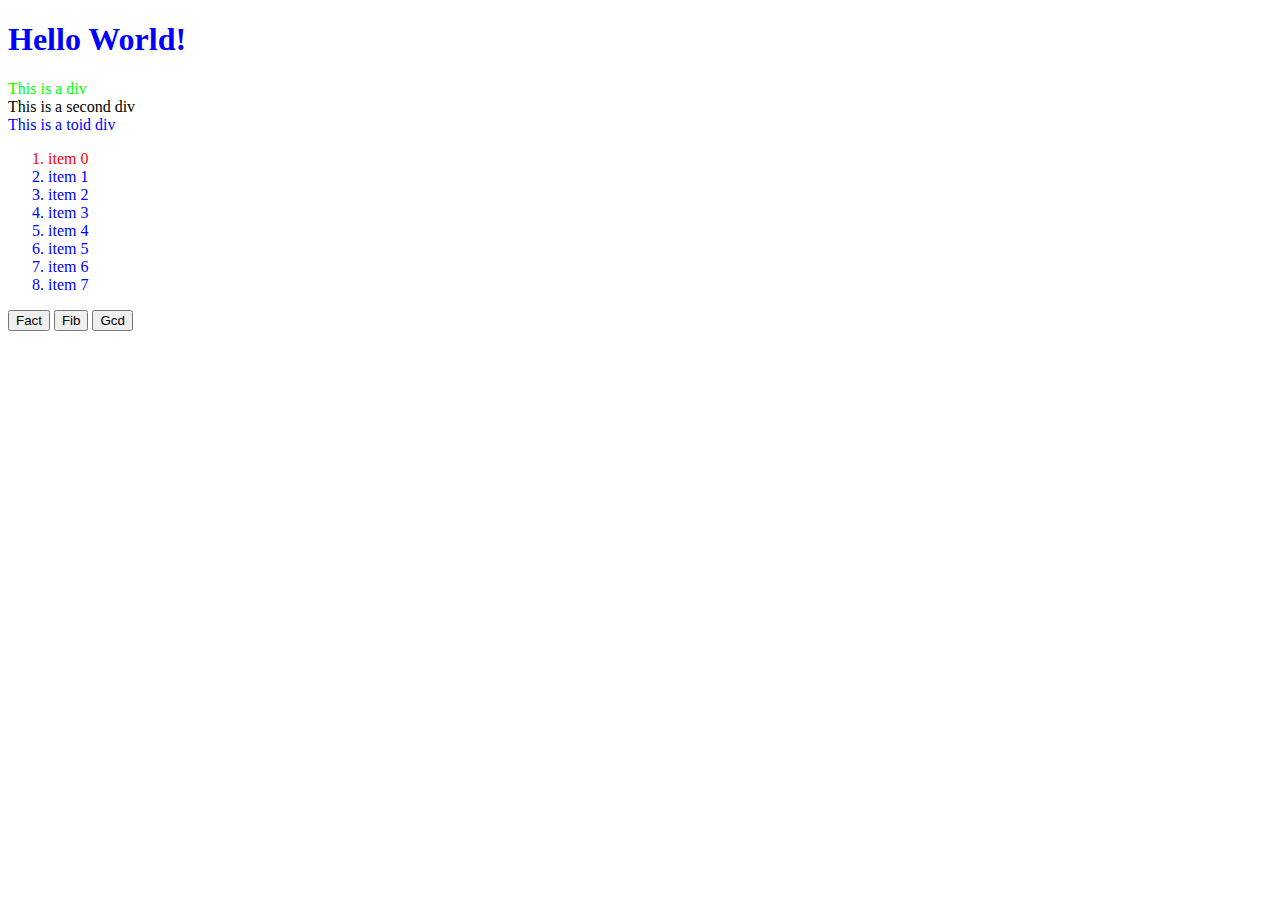
<file: 28_jsdom/index.html>
<!DOCTYPE html>

<!--
     Team Phantom Tollbooth :: Clyde Sinclair, Fierce Dragon
     SoftDev pd0
     K28 -- Manipulating the DOM
     2023-04-05w
   --------------------------------------------------
-->

<html lang="en">
  <!-- HTML file for exploring JavaScript interactions with the DOM -->

  <head>
    <meta charset="utf-8">
    <style>
      .red   {color : #ff0000;}
      .green {color : #00ff00;}
      .blue  {color : #0000ff;}
    </style>
  </head>

  <body>
    <h1 id="h" class="blue">Hello World!</h1>

    <div id="div1" class="green">This is a div</div>
    <div id="div2">This is a second div</div>
    <div class="blue">This is a toid div</div>

    <ol id="thelist">
      <li class="">item 0</li>
      <li class="green blue">item 1</li>
      <li class="green blue">item 2</li>
      <li class="red green blue">item 3</li>
      <li class="red green blue">item 4</li>
      <li class="green blue">item 5</li>
      <li class="green blue">item 6</li>
      <li class="">item 7</li>
    </ol>

    <button id = "a">Fact</button>
    <button id = "b">Fib</button>
    <button id = "c">Gcd</button>

    <script src="dommy_consolery.js"></script>

  </body>
</html>
</file>
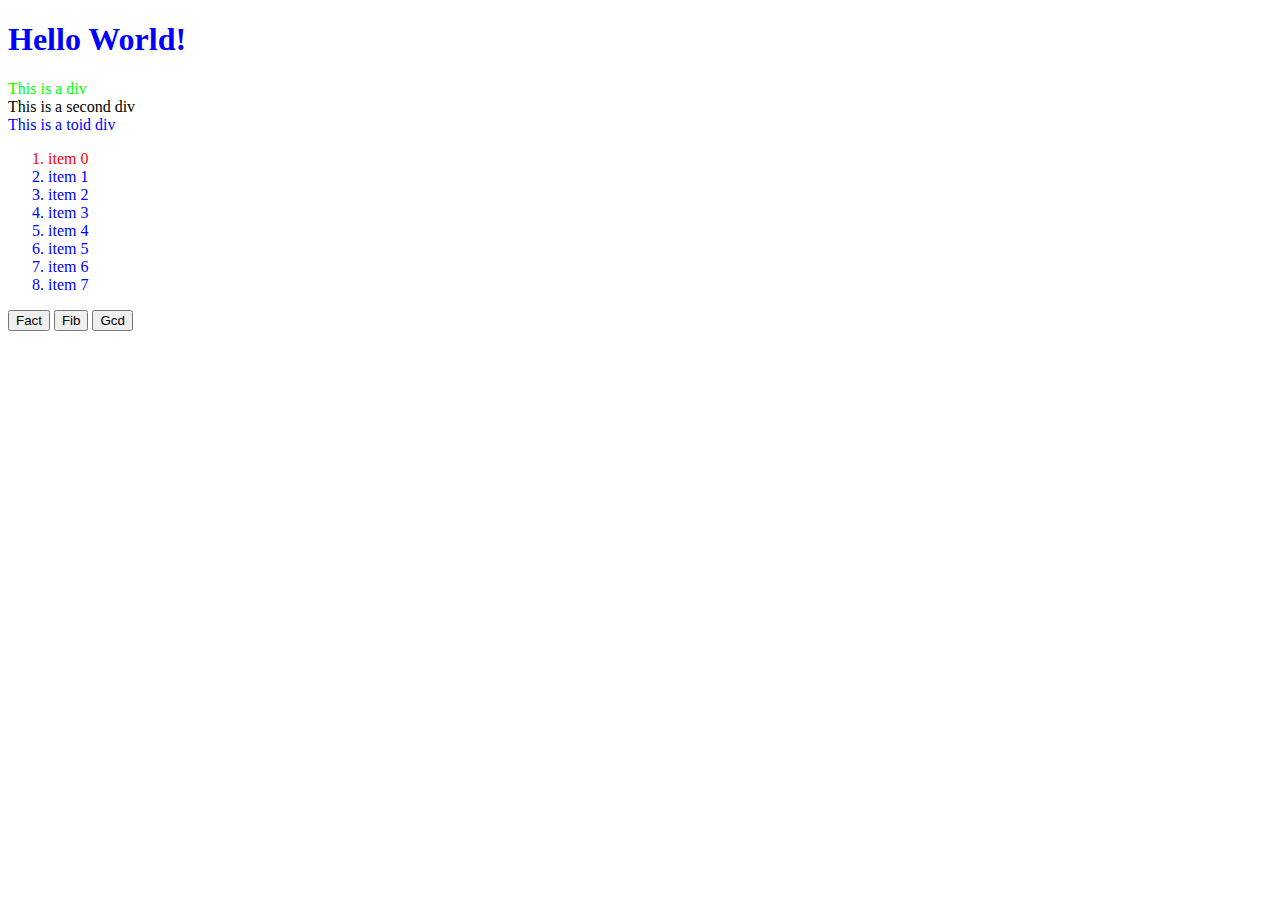
<file: 29_jsdom/index.html>
<!DOCTYPE html>

<!--
     Team Phantom Tollbooth :: Clyde Sinclair, Fierce Dragon
     SoftDev pd0
     K28 -- Manipulating the DOM
     2023-04-05w
   --------------------------------------------------
-->

<html lang="en">
  <!-- HTML file for exploring JavaScript interactions with the DOM -->

  <head>
    <meta charset="utf-8">
    <style>
      .red   {color : #ff0000;}
      .green {color : #00ff00;}
      .blue  {color : #0000ff;}
    </style>
  </head>

  <body>
    <h1 id="h" class="blue">Hello World!</h1>

    <div id="div1" class="green">This is a div</div>
    <div id="div2">This is a second div</div>
    <div class="blue">This is a toid div</div>

    <ol id="thelist">
      <li class="">item 0</li>
      <li class="green blue">item 1</li>
      <li class="green blue">item 2</li>
      <li class="red green blue">item 3</li>
      <li class="red green blue">item 4</li>
      <li class="green blue">item 5</li>
      <li class="green blue">item 6</li>
      <li class="">item 7</li>
    </ol>

    <button id = "a">Fact</button>
    <button id = "b">Fib</button>
    <button id = "c">Gcd</button>

    <div id="fac_tests"></div>
    <div id="fib_tests"></div>
    <div id="gcd_tests"></div>


    <script src="dommy_consolery.js"></script>

  </body>
</html>
</file>
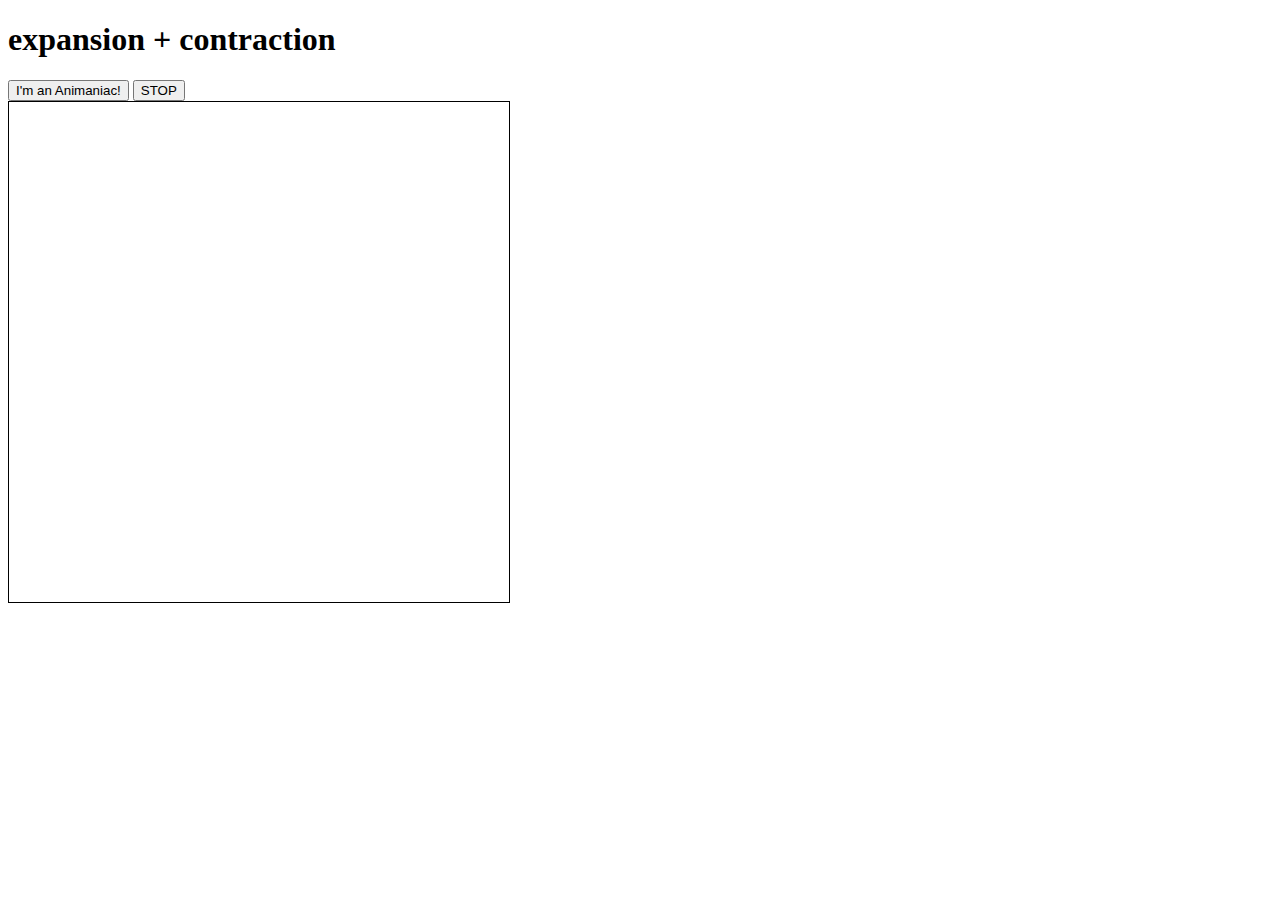
<file: 31_jsanim/index.html>
<!DOCTYPE html>
<html lang="en">
  <!-- Team Ringbearers :: Frodo Baggins, Bilbo Baggins
       SoftDev pd0
       K31 -- canvas based JS animation
       2023-04-25t

       HTML file for JavaScript canvas work
  -->

  <head>
    <meta charset="utf-8"/>
    <title>The State of Animania</title>
  </head>

  <style>
    #playground { border: 1px solid black }
  </style>

  <h1>expansion + contraction</h1>

  <div>
    <button id="buttonCircle">
      I'm an Animaniac!
    </button>

    <button id="buttonStop">
      STOP
    </button>
  </div>

  <canvas width="500" height="500" id="playground">
  </canvas>

  <script src="animate.js"></script>

</html>
</file>
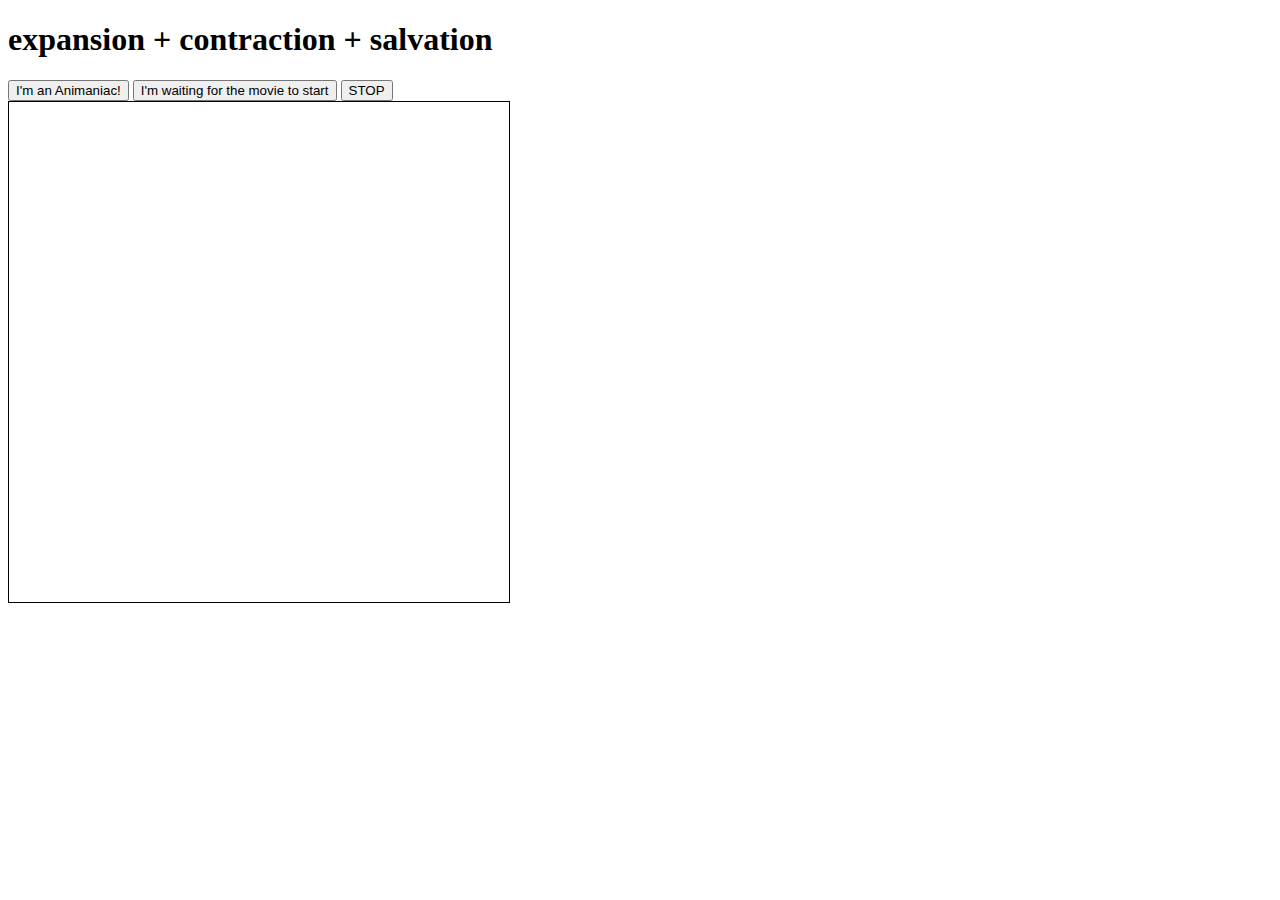
<file: 32_jsanim/index.html>
<!DOCTYPE html>
<html lang="en">
  <!-- Team Ringbearers :: Frodo Baggins, Bilbo Baggins
       SoftDev pd0
       K31 -- canvas based JS animation
       2023-04-25t

       HTML file for JavaScript canvas work
  -->

  <head>
    <meta charset="utf-8"/>
    <title>The State of Animania</title>
  </head>

  <style>
    #playground { border: 1px solid black }
  </style>

  <h1>expansion + contraction + salvation </h1>

  <div>
    <button id="circle">
      I'm an Animaniac!
    </button>

    <button id="dvd">
        I'm waiting for the movie to start
      </button>
  
    <button id="stop">
      STOP
    </button>
  </div>

  <canvas width="500" height="500" id="playground">
  </canvas>

  <script src="animate.js"></script>

</html>
</file>
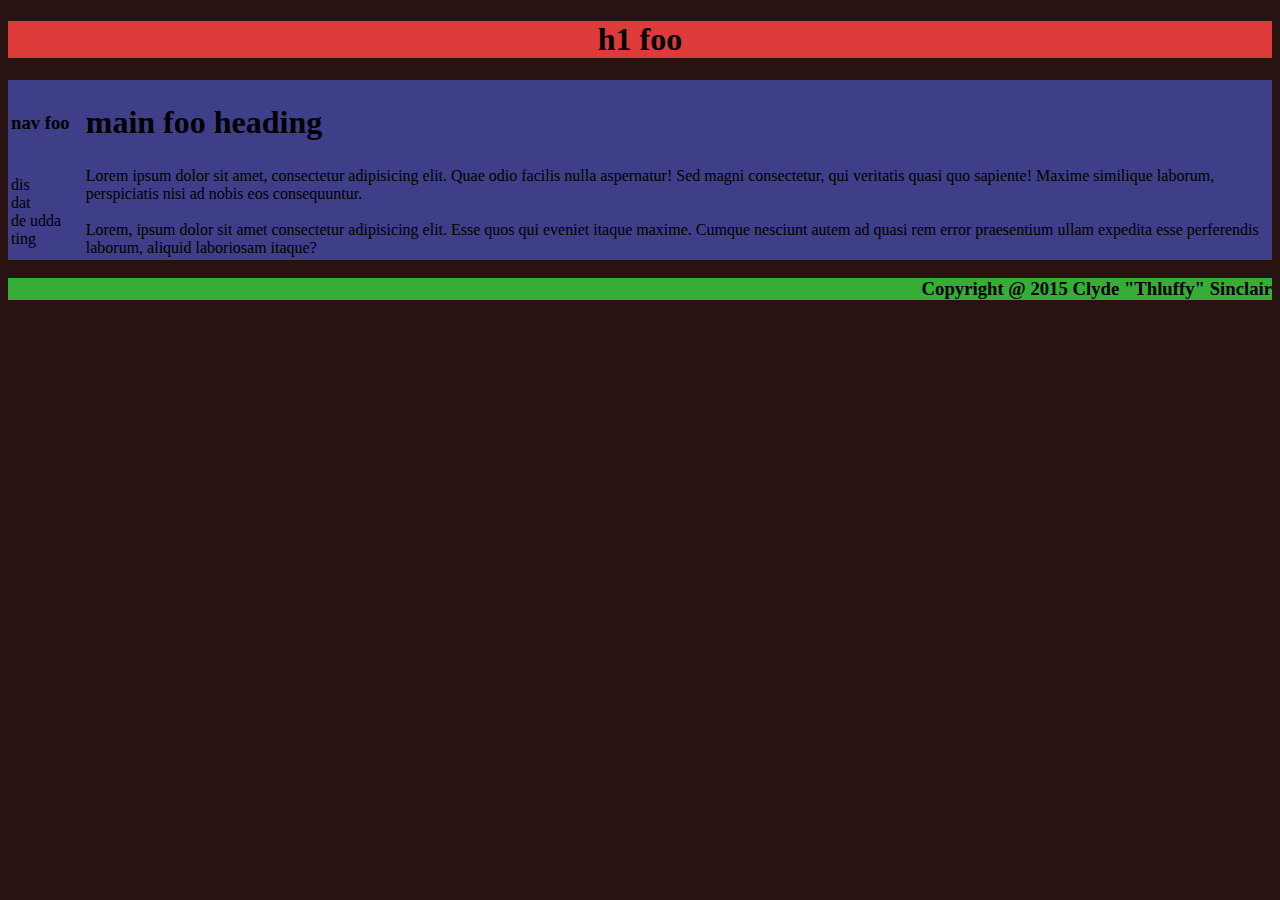
<file: 14_css/templates/index.html>
<!DOCTYPE html>
<html>
    <head>
        <title>mimic</title>
        <link   rel="stylesheet" 
                type="text/css"
                href="../static/style.css">
    </head>
    <body>
        <div class="top">
            <h1>h1 foo</h1>
        </div>
        <div class="middle">
            <table>
                <tr>
                    <th><h3>nav foo</h3></th>
                    <th><h1>main foo heading</h1></th>
                </tr>
                    <td>dis<br>dat<br>de udda ting</td>
                    <td>Lorem ipsum dolor sit amet, consectetur adipisicing elit. Quae odio facilis nulla aspernatur! Sed magni consectetur, qui veritatis quasi quo sapiente! Maxime similique laborum, perspiciatis nisi ad nobis eos consequuntur.<br>
                    <br>
                    Lorem, ipsum dolor sit amet consectetur adipisicing elit. Esse quos qui eveniet itaque maxime. Cumque nesciunt autem ad quasi rem error praesentium ullam expedita esse perferendis laborum, aliquid laboriosam itaque?
                    </td>
            </table>
        </div>
        <div class="bottom">
            <h3>Copyright @ 2015 Clyde "Thluffy" Sinclair</h3>
        </div>
    </body>
</html>
</file>
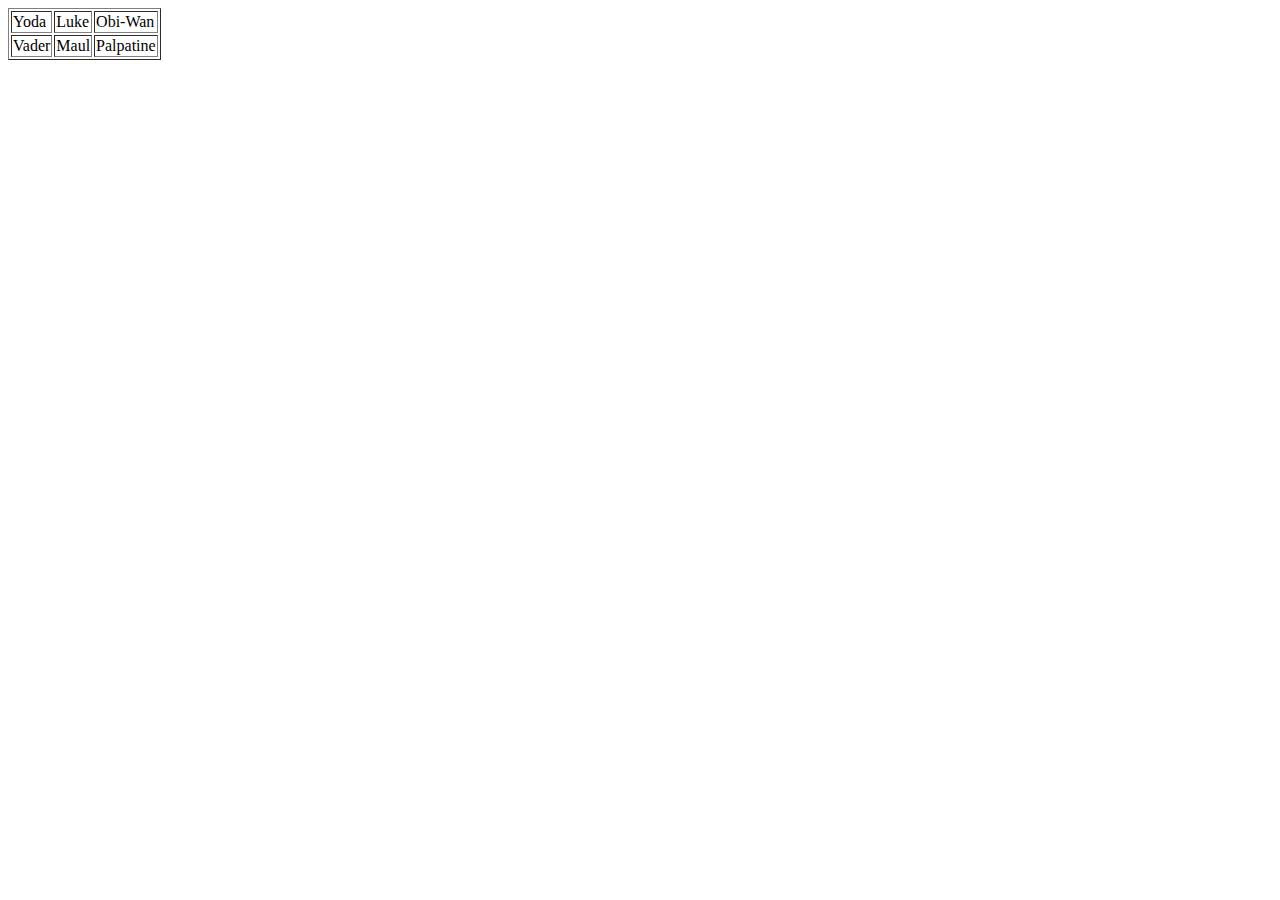
<file: 33_jsprop/1/index.html>
<!DOCTYPE html>
<!-- Clyde Sinclair
     SoftDev pd0
     Spring 2023
     HTML file for exploring DOM event propogation using JavaScript
-->

<html lang="en">
  <head>
    <meta charset="utf-8"/>
    <title>
      Event Propagation Demo
    </title>
  </head>

  <body>
    <table border="1">
      <tr>
        <td>Yoda</td>
        <td>Luke</td>
        <td>Obi-Wan</td>
      </tr>
      <tr>
        <td>Vader</td>
        <td>Maul</td>
        <td>Palpatine</td>
      </tr>
    </table>

    <script src="events.js"></script>
  </body>

</html>
</file>
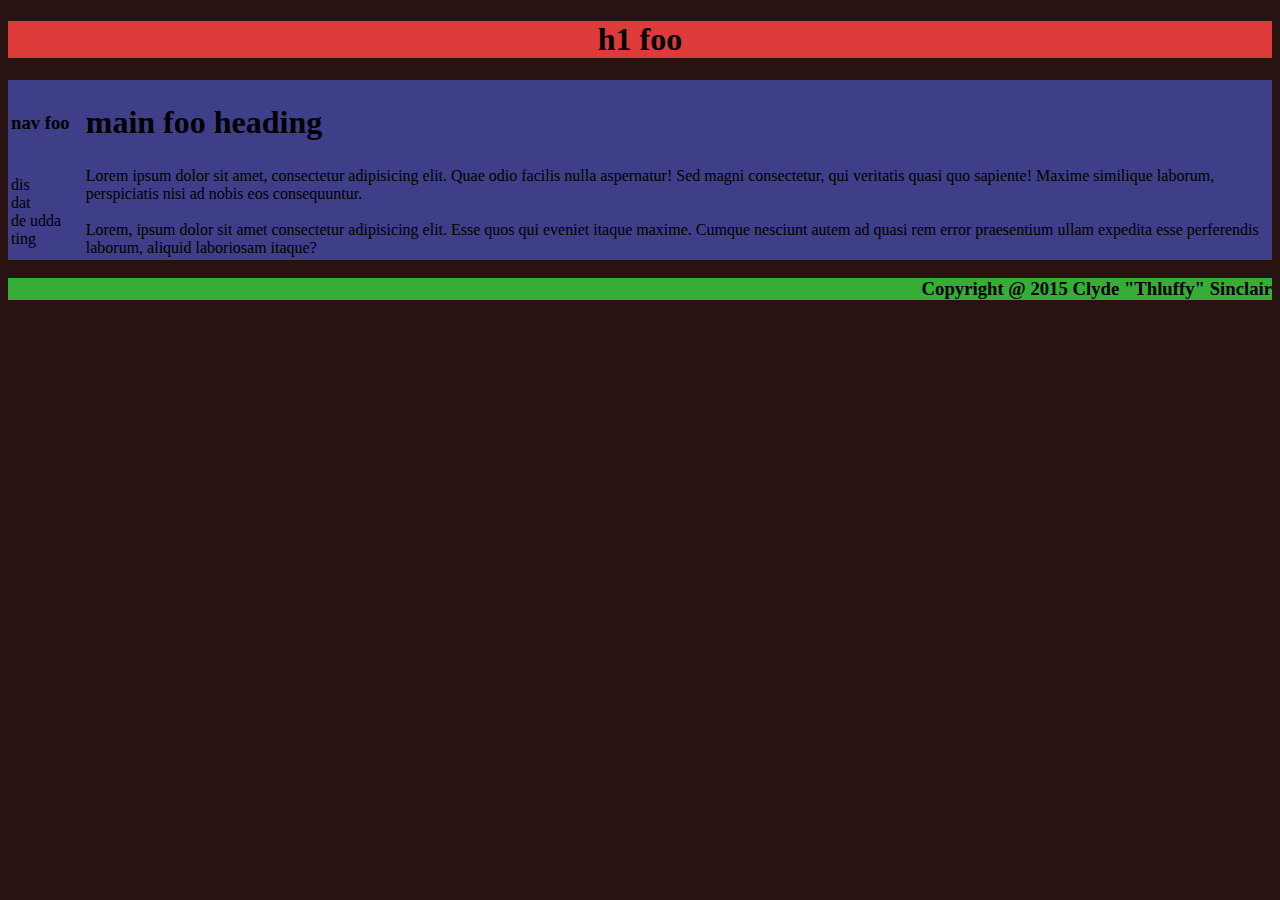
<file: 13_css/mimic.html>
<!DOCTYPE html>
<html>
    <head>
        <title>mimic</title>
        <link   rel="stylesheet" 
                type="text/css"
                href="mimic.css">
    </head>
    <body>
        <div class="top">
            <h1>h1 foo</h1>
        </div>
        <div class="middle">
            <table>
                <tr>
                    <th><h3>nav foo</h3></th>
                    <th><h1>main foo heading</h1></th>
                </tr>
                    <td>dis<br>dat<br>de udda ting</td>
                    <td>Lorem ipsum dolor sit amet, consectetur adipisicing elit. Quae odio facilis nulla aspernatur! Sed magni consectetur, qui veritatis quasi quo sapiente! Maxime similique laborum, perspiciatis nisi ad nobis eos consequuntur.<br>
                    <br>
                    Lorem, ipsum dolor sit amet consectetur adipisicing elit. Esse quos qui eveniet itaque maxime. Cumque nesciunt autem ad quasi rem error praesentium ullam expedita esse perferendis laborum, aliquid laboriosam itaque?
                    </td>
            </table>
        </div>
        <div class="bottom">
            <h3>Copyright @ 2015 Clyde "Thluffy" Sinclair</h3>
        </div>
    </body>
</html>
</file>
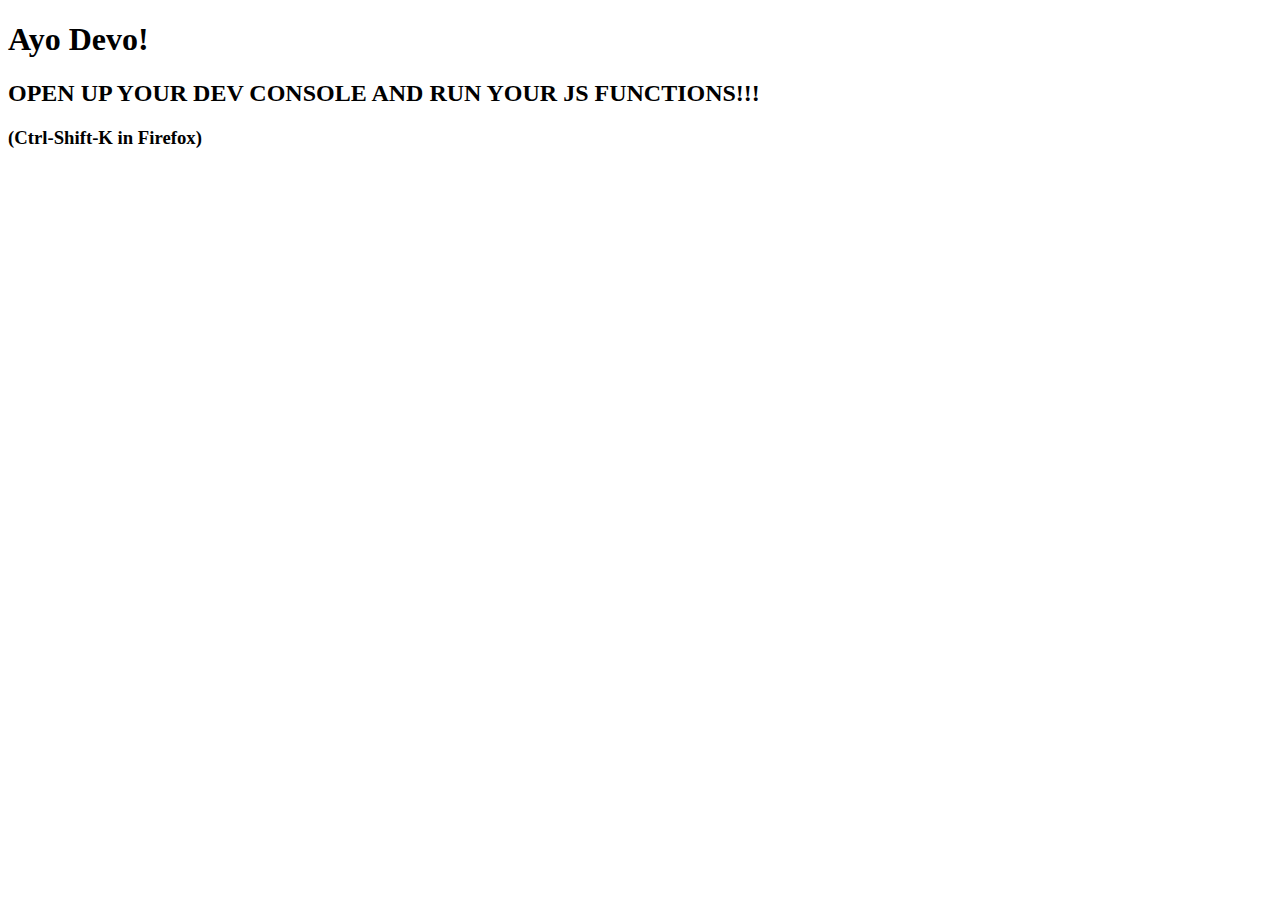
<file: 27_js/open_me.html>
<!DOCTYPE html>

<!--
     Team Phantom Tollbooth :: Clyde Sinclair, Fierce Dragon
     SoftDev pd0
     K27 -- Basic functions in JavaScript
     2023-04-03t
-->

<html lang="en">
  <!-- HTML file for intro JavaScript work -->

  <html>
    <head>
      <meta charset="utf-8"/>
      <title>JS work the foist</title>
    </head>
    
    <body>
      <H1>Ayo Devo!</H1>
      <h2>OPEN UP YOUR DEV CONSOLE AND RUN YOUR JS FUNCTIONS!!!</h2>
      <h3>(Ctrl-Shift-K in Firefox)</h3>

      <script src="fibfac.js"></script>
    </body>
  </html>
</file>
<file: 14_css/static/style.css>
body {
    background-color: hwb(0 7% 84%);
}

.top {
    background-color: rgb(221, 58, 58);
    text-align: center;
}

.middle {
    background-color: rgb(62, 62, 137);
}

th {
    text-align: left;
}

.bottom {
    background-color: rgb(54, 173, 54);
    text-align: right;
}
</file>
<file: 13_css/mimic.css>
body {
    background-color: hwb(0 7% 84%);
}

.top {
    background-color: rgb(221, 58, 58);
    text-align: center;
}

.middle {
    background-color: rgb(62, 62, 137);
}

th {
    text-align: left;
}

.bottom {
    background-color: rgb(54, 173, 54);
    text-align: right;
}
</file>
